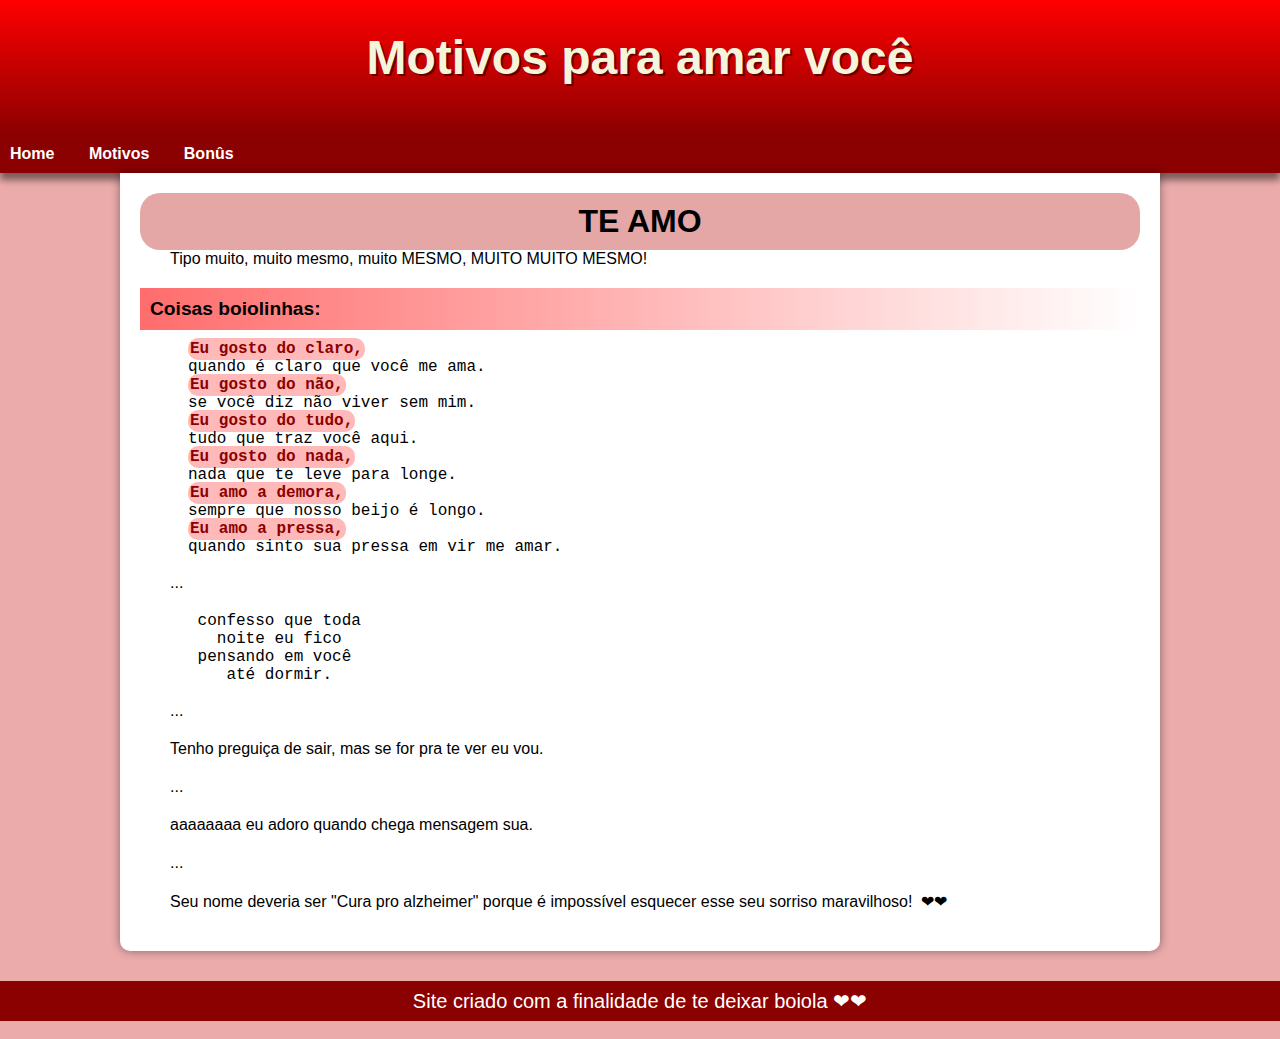
<file: index.html>
<!DOCTYPE html>
<html lang="pt-br">
<head>
  <meta charset="UTF-8">
  <meta http-equiv="X-UA-Compatible" content="IE=edge">
  <meta name="viewport" content="width=device-width, initial-scale=1.0">
  <title>For You</title>
  <link rel="stylesheet" href="style.css">
  <link rel="shortcut icon" href="imagens/favicon.ico" type="image/x-icon">
</head>
<body>
  <header>
    <h1 id="principal">Motivos para amar você</h1>
  </header>
  <nav>
    <ul>
      <li>
        <a href="index.html">Home</a>
      </li>
      <li>
        <a href="motivos.html">Motivos</a>
      </li>
      <li>
        <a href="bonus.html">Bonûs</a>
      </li>
    </ul>
  </nav>
  <main>
    <h1>TE AMO</h1>
    <p>Tipo muito, muito mesmo, muito MESMO, MUITO MUITO MESMO!</p>
    <h2>Coisas boiolinhas:</h2>
    <pre>
     <strong>Eu gosto do claro,</strong>
     quando é claro que você me ama.
     <strong>Eu gosto do não,</strong>
     se você diz não viver sem mim.
     <strong>Eu gosto do tudo,</strong>
     tudo que traz você aqui.
     <strong>Eu gosto do nada,</strong>
     nada que te leve para longe.
     <strong>Eu amo a demora,</strong>
     sempre que nosso beijo é longo.
     <strong>Eu amo a pressa,</strong>
     quando sinto sua pressa em vir me amar.
    </pre>
    <p>...</p>
    <pre>
      confesso que toda
        noite eu fico
      pensando em você
         até dormir.
    </pre>
    <p>...</p>
    <p>Tenho preguiça de sair, mas se for pra te ver eu vou.</p>
    <p>...</p>
    <p>aaaaaaaa eu adoro quando chega mensagem sua.
    </p>
    <p>...</p>
    <p class="ultimo">Seu nome deveria ser "Cura pro alzheimer"
      porque é impossível esquecer esse seu sorriso maravilhoso!
    </p>
  </main>
  <footer>
    <p>Site criado com a finalidade de te deixar boiola</p>
  </footer>
</body>
</html>
</file>
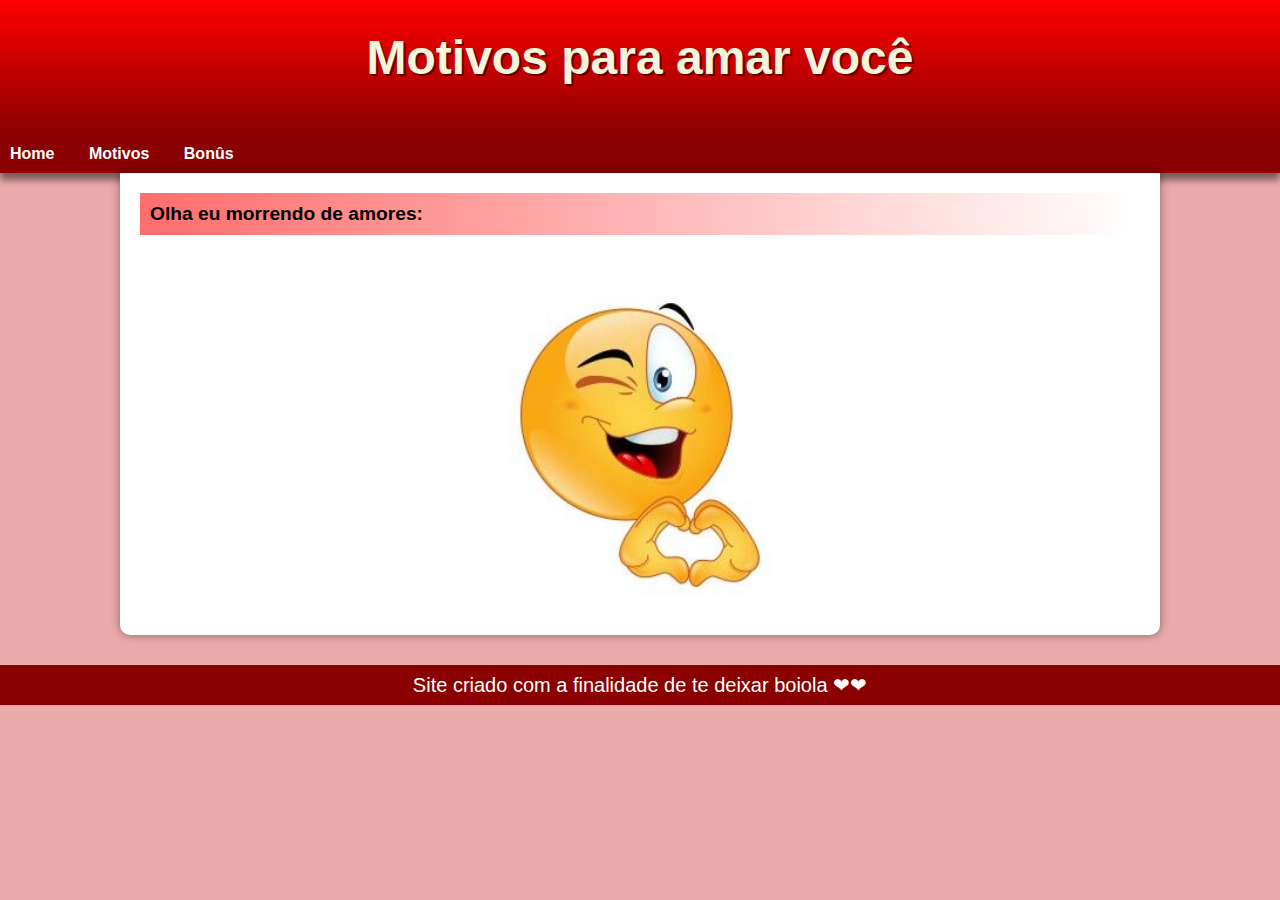
<file: bonus.html>
<!DOCTYPE html>
<html lang="pt-br">
<head>
  <meta charset="UTF-8">
  <meta http-equiv="X-UA-Compatible" content="IE=edge">
  <meta name="viewport" content="width=device-width, initial-scale=1.0">
  <title>For You</title>
  <link rel="stylesheet" href="style.css">
  <link rel="shortcut icon" href="imagens/favicon.ico" type="image/x-icon">
</head>
<body>
  <header>
    <h1 id="principal">Motivos para amar você</h1>
  </header>
  <nav>
    <ul>
      <li>
        <a href="index.html">Home</a>
      </li>
      <li>
        <a href="motivos.html">Motivos</a>
      </li>
      <li>
        <a href="bonus.html">Bonûs</a>
      </li>
    </ul>
  </nav>
  <main>
    <h2>Olha eu morrendo de amores:</h2>
  <img src="imagens/eu.jpg" class="eu" alt="eu apaixonado">
  </main>
  <footer>
    <p>Site criado com a finalidade de te deixar boiola</p>
  </footer>
</body>
</html>
</file>
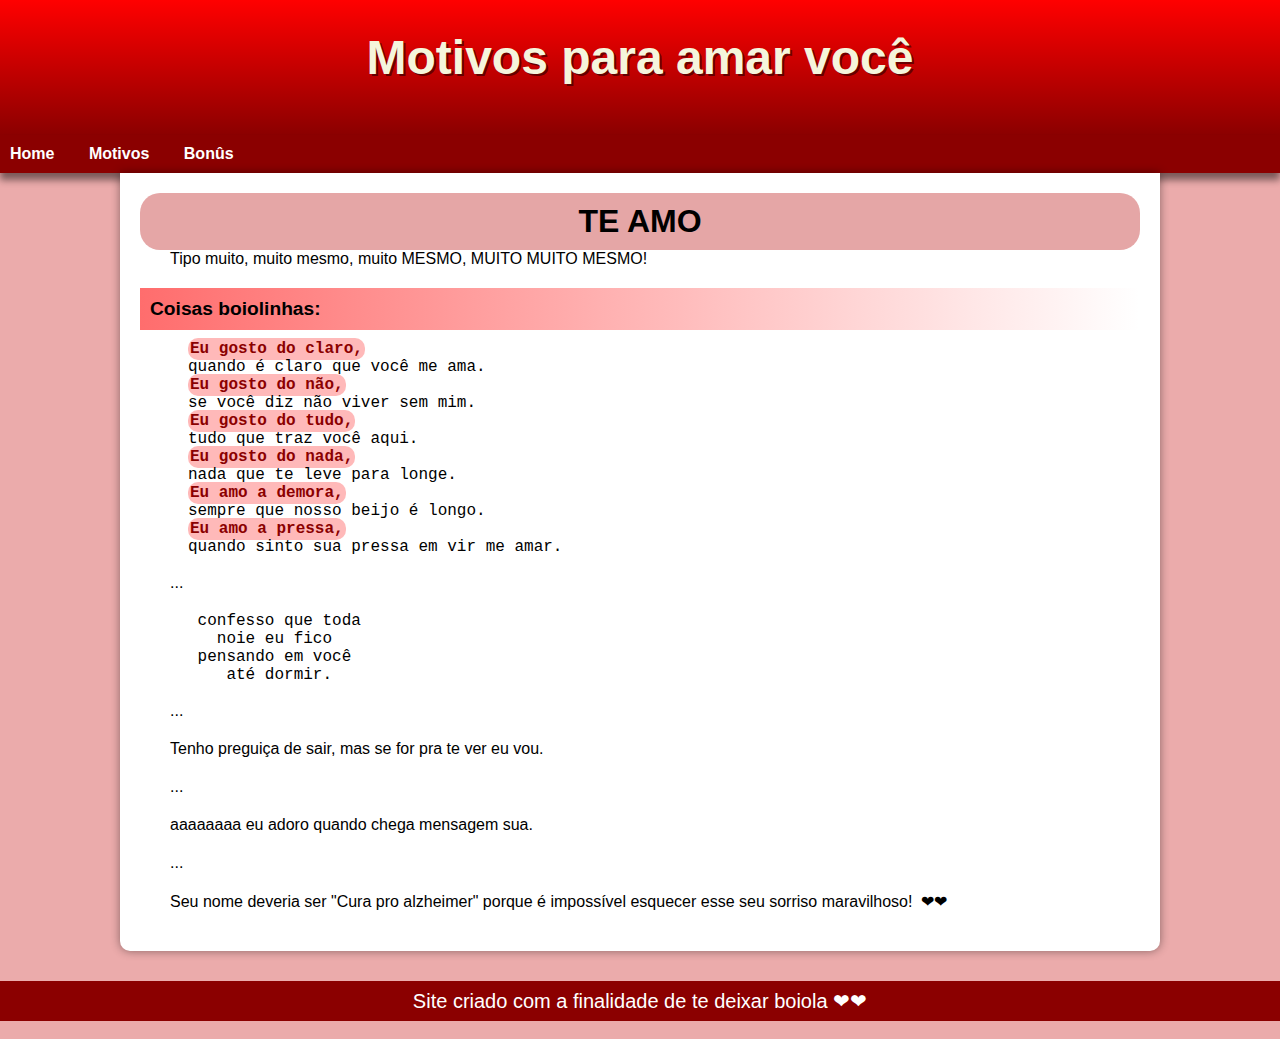
<file: for-you.html>
<!DOCTYPE html>
<html lang="pt-br">
<head>
  <meta charset="UTF-8">
  <meta http-equiv="X-UA-Compatible" content="IE=edge">
  <meta name="viewport" content="width=device-width, initial-scale=1.0">
  <title>For You</title>
  <link rel="stylesheet" href="style.css">
  <link rel="shortcut icon" href="imagens/favicon.ico" type="image/x-icon">
</head>
<body>
  <header>
    <h1 id="principal">Motivos para amar você</h1>
  </header>
  <nav>
    <ul>
      <li>
        <a href="for-you.html">Home</a>
      </li>
      <li>
        <a href="motivos.html">Motivos</a>
      </li>
      <li>
        <a href="bonus.html">Bonûs</a>
      </li>
    </ul>
  </nav>
  <main>
    <h1>TE AMO</h1>
    <p>Tipo muito, muito mesmo, muito MESMO, MUITO MUITO MESMO!</p>
    <h2>Coisas boiolinhas:</h2>
    <pre>
     <strong>Eu gosto do claro,</strong>
     quando é claro que você me ama.
     <strong>Eu gosto do não,</strong>
     se você diz não viver sem mim.
     <strong>Eu gosto do tudo,</strong>
     tudo que traz você aqui.
     <strong>Eu gosto do nada,</strong>
     nada que te leve para longe.
     <strong>Eu amo a demora,</strong>
     sempre que nosso beijo é longo.
     <strong>Eu amo a pressa,</strong>
     quando sinto sua pressa em vir me amar.
    </pre>
    <p>...</p>
    <pre>
      confesso que toda
        noie eu fico
      pensando em você
         até dormir.
    </pre>
    <p>...</p>
    <p>Tenho preguiça de sair, mas se for pra te ver eu vou.</p>
    <p>...</p>
    <p>aaaaaaaa eu adoro quando chega mensagem sua.
    </p>
    <p>...</p>
    <p class="ultimo">Seu nome deveria ser "Cura pro alzheimer"
      porque é impossível esquecer esse seu sorriso maravilhoso!
    </p>
  </main>
  <footer>
    <p>Site criado com a finalidade de te deixar boiola</p>
  </footer>
</body>
</html>
</file>
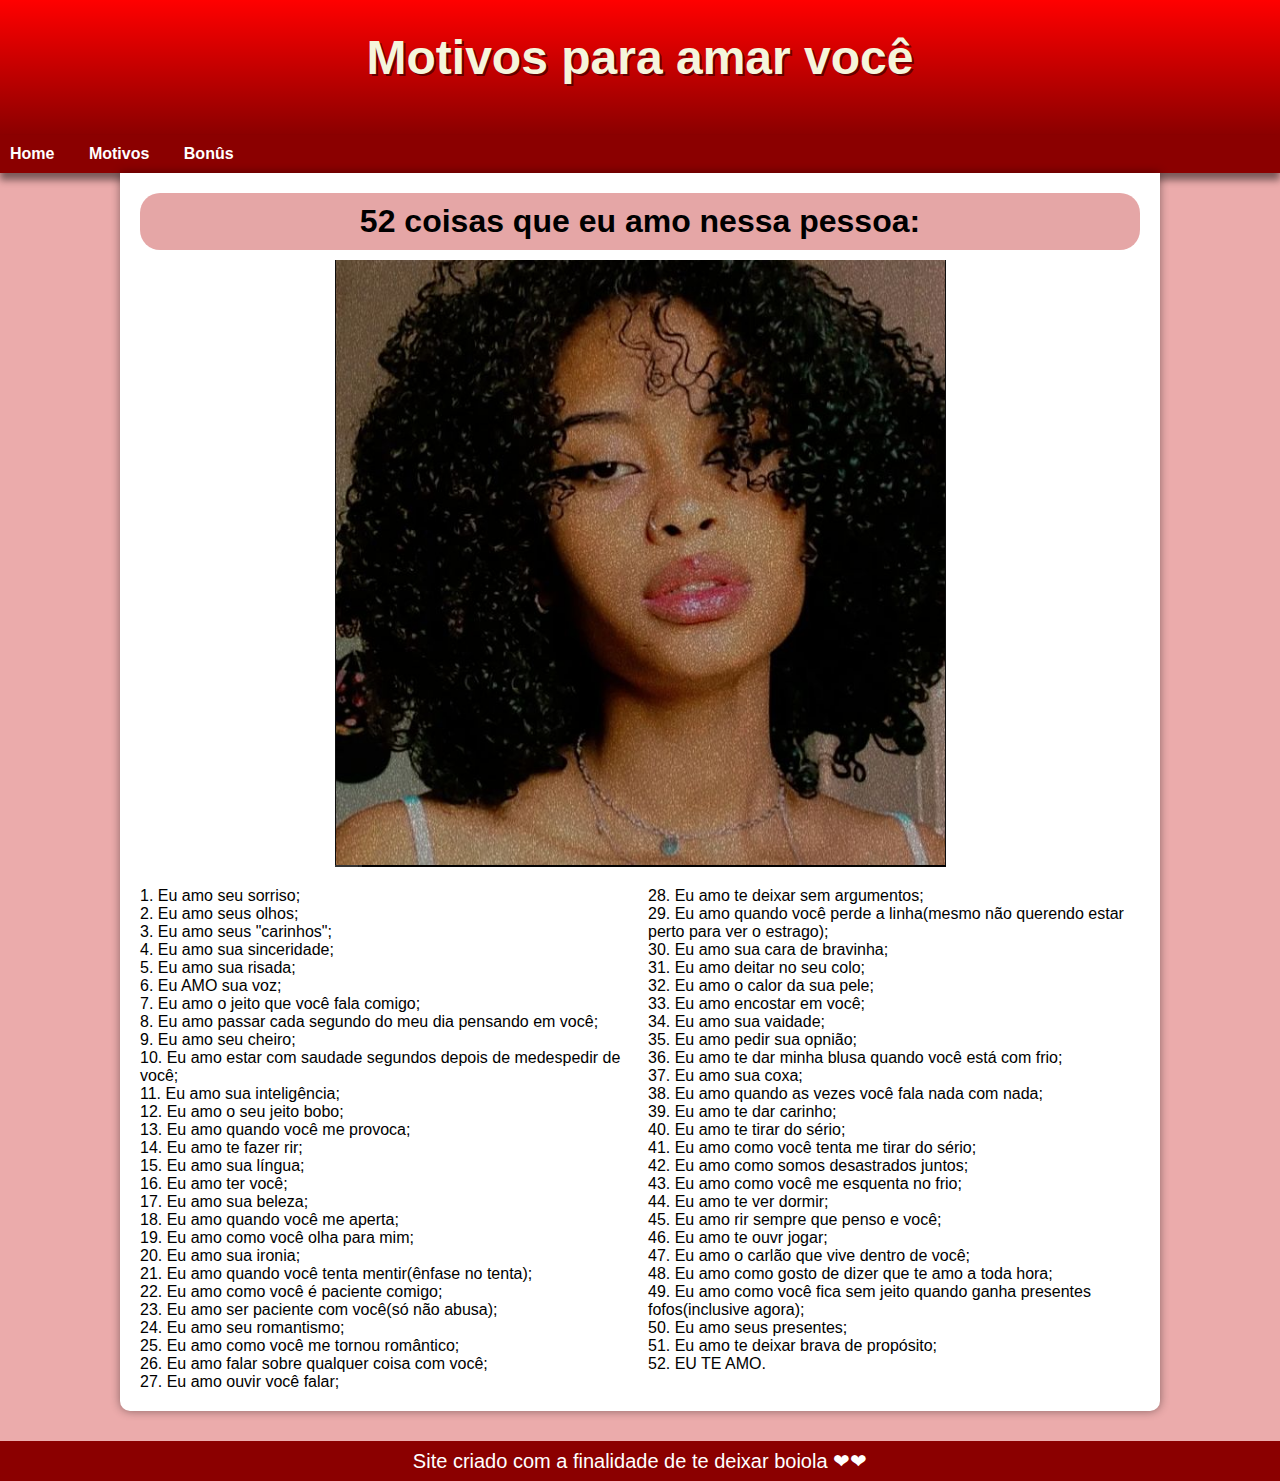
<file: motivos.html>
<!DOCTYPE html>
<html lang="en">
<head>
  <meta charset="UTF-8">
  <meta http-equiv="X-UA-Compatible" content="IE=edge">
  <meta name="viewport" content="width=device-width, initial-scale=1.0">
  <title>For You</title>
  <link rel="stylesheet" href="style.css">
  <link rel="shortcut icon" href="imagens/favicon.ico" type="image/x-icon">
</head>
<body>
  <header>
    <h1 id="principal">Motivos para amar você</h1>
  </header>
  <nav>
    <ul>
      <li>
        <a href="index.html">Home</a>
      </li>
      <li>
        <a href="motivos.html">Motivos</a>
      </li>
      <li>
        <a href="bonus.html">Bonûs</a>
      </li>
    </ul>
  </nav>
  <main>
    <h1>52 coisas que eu amo nessa pessoa:</h1>
    <picture>
      <source media="(max-width: 828px)" srcset="imagens/foto-pq.png">
      <img src="imagens/foto.png" alt="você">
    </picture>
    <ul class="motivos">
      <li>Eu amo seu sorriso;</li>
      <li>Eu amo seus olhos;</li>
      <li>Eu amo seus "carinhos";</li>
      <li>Eu amo sua sinceridade;</li>
      <li>Eu amo sua risada;</li>
      <li>Eu AMO sua voz;</li>
      <li>Eu amo o jeito que você fala comigo;</li>
      <li>Eu amo passar cada segundo do meu dia pensando em você;</li>
      <li>Eu amo seu cheiro;</li>
      <li>Eu amo estar com saudade segundos depois de medespedir de você;</li>
      <li>Eu amo sua inteligência;</li>
      <li>Eu amo o seu jeito bobo;</li>
      <li>Eu amo quando você me provoca;</li>
      <li>Eu amo te fazer rir;</li>
      <li>Eu amo sua língua;</li>
      <li>Eu amo ter você;</li>
      <li>Eu amo sua beleza;</li>
      <li>Eu amo quando você me aperta;</li>
      <li>Eu amo como você olha para mim;</li>
      <li>Eu amo sua ironia;</li>
      <li>Eu amo quando você tenta mentir(ênfase no tenta);</li>
      <li>Eu amo como você é paciente comigo;</li>
      <li>Eu amo ser paciente com você(só não abusa);</li>
      <li>Eu amo seu romantismo;</li>
      <li>Eu amo como você me tornou romântico;</li>
      <li>Eu amo falar sobre qualquer coisa com você;</li>
      <li>Eu amo ouvir você falar;</li>
      <li>Eu amo te deixar sem argumentos;</li>
      <li>Eu amo quando você perde a linha(mesmo não querendo estar perto para ver o estrago);</li>
      <li>Eu amo sua cara de bravinha;</li>
      <li>Eu amo deitar no seu colo;</li>
      <li>Eu amo o calor da sua pele;</li>
      <li>Eu amo encostar em você;</li>
      <li>Eu amo sua vaidade;</li>
      <li>Eu amo pedir sua opnião;</li>
      <li>Eu amo te dar minha blusa quando você está com frio;</li>
      <li>Eu amo sua coxa;</li>
      <li>Eu amo quando as vezes você fala nada com nada;</li>
      <li>Eu amo te dar carinho;</li>
      <li>Eu amo te tirar do sério;</li>
      <li>Eu amo como você tenta me tirar do sério;</li>
      <li>Eu amo como somos desastrados juntos;</li>
      <li>Eu amo como você me esquenta no frio;</li>
      <li>Eu amo te ver dormir;</li>
      <li>Eu amo rir sempre que penso e você;</li>
      <li>Eu amo te ouvr jogar;</li>
      <li>Eu amo o carlão que vive dentro de você; </li>
      <li>Eu amo como gosto de dizer que te amo a toda hora;</li>
      <li>Eu amo como você fica sem jeito quando ganha presentes fofos(inclusive agora);</li>
      <li>Eu amo seus presentes;</li>
      <li>Eu amo te deixar brava de propósito;</li>
      <li>EU TE AMO.</li>
    </ul>
  </main>
  <footer>
    <p>Site criado com a finalidade de te deixar boiola</p>
  </footer>
</body>
</html>
</file>
<file: style.css>
@charset "UTF-8";

* {
  margin: 0px;
  padding: 0px;
  font-size: 16px;
}
body {
  font-family: Arial, Helvetica, sans-serif;
  background-color: #e69898d0;
}
header {
  background-image: linear-gradient(to top, darkred, red);
  min-height: 60px;
  text-align: center;
  padding: 30px;
}
header > h1 {
  font-size: 3em;
  color: beige;
  margin-bottom: 20px;
  font-weight: bolder;
  text-shadow: 2px 2px 0px rgba(0, 0, 0, 0.479);
}
nav {
  background-color: darkred;
  padding: 10px;
  box-shadow: 0px 7px 7px rgba(0, 0, 0, 0.479);
}
nav li {
  display: inline-block;
  padding-right: 30px;
}
nav a {
  color: white;
  font-weight: bolder;
  text-decoration: none;
}
nav a:hover {
  text-decoration: underline;
  color: red;
  background-color: beige;
  padding: 8px;
  border-radius: 5px;
}
main {
  min-width: 300px;
  max-width: 1000px;
  margin: auto;
  margin-bottom: 30px;
  padding: 20px;
  background-color: white;
  box-shadow: 0px 0px 10px rgba(0, 0, 0, 0.418);
  border-bottom-left-radius: 10px;
  border-bottom-right-radius: 10px;
}
main > h1 {
  background-color: #df9292d0;
  display: block;
  margin: auto;
  border-radius: 20px;
  padding: 10px;
  font-size: 2em;
  text-align: center;
}
main h2 {
  font-size: 1.2em;
  margin-bottom: 10px;
  padding: 10px;
  background-image: linear-gradient(to right, rgb(255, 109, 109), transparent);
}
main > p {
  margin-bottom: 20px;
  text-indent: 30px;
  text-align: justify;
}
p.ultimo::after {
  content: '\00A0\2764\2764';
}
main ul.motivos {
  list-style-type: decimal;
  list-style-position: inside;
  columns: 2;
}
main strong {
  color: darkred;
  background-color: rgba(255, 109, 109, 0.479);
  padding: 2px;
  border-radius: 10px;
}
main img {
  display: block;
  margin: auto;
  margin-top: 10px;
  padding-bottom: 20px;
}
main img.eu {
  padding-top: 50px;
  max-width: 600px;
  min-width: 300px;
  display: block;
  margin: auto;
}
footer {
  background-color: darkred;
  color: white;
  padding: 8px;
}
footer > p {
  text-align: center;
  font-size: 20px;
}
footer > p::after {
  content: '\00A0\2764\2764';
}
</file>
